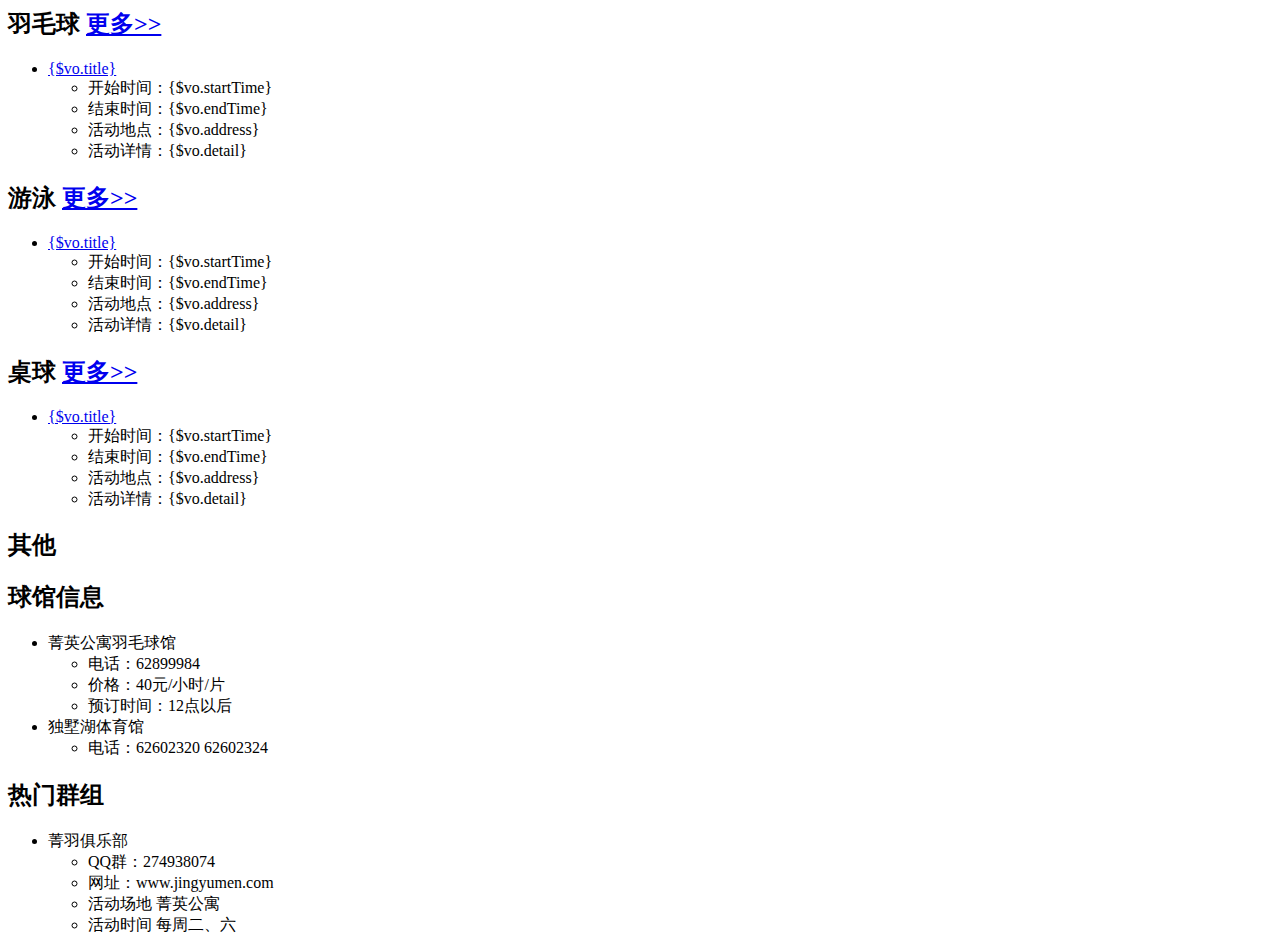
<file: Index/Tpl/default/Index/index.html>
<include file='Common:header'/>
<title>Antsclub</title>
</head>
<body>
<include file='Common:nav'/>
	<div id="wrapper">
		<div id="content">
			<div id="left">
				<div class="info">
					<div class="hd">
						<h2>羽毛球
							<span class="more">
								<a href="{:U('Activity/more',array('c'=>'ba'))}">更多>></a>
							</span>	
						</h2>
					</div>
					<ul>
						<foreach name="badmintonList" item="vo">
							<li class="info_r">
								<div class="title_l"><a href="{:U('Activity/view',array('id'=>$vo['id']))}">{$vo.title}</a></div>
								<ul class="detail_l">
									<li>开始时间：{$vo.startTime}</li>
									<li>结束时间：{$vo.endTime}</li>
									<li>活动地点：{$vo.address}</li>
									<li>活动详情：{$vo.detail}</li>
								</ul>
							</li>	
						</foreach>		
					</ul>
				</div>
				<div class="info">
					<div class="hd">
						<h2>游泳
							<span class="more">
								<a href="{:U('Activity/more',array('c'=>'sw'))}">更多>></a>
							</span>	
						</h2>
					</div>
					<ul>
						<foreach name="swimmingList" item="vo">
							<li class="info_r">
								<div class="title_l"><a href="{:U('Activity/view',array('id'=>$vo['id']))}">{$vo.title}</a></div>
								<ul class="detail_l">
									<li>开始时间：{$vo.startTime}</li>
									<li>结束时间：{$vo.endTime}</li>
									<li>活动地点：{$vo.address}</li>
									<li>活动详情：{$vo.detail}</li>
								</ul>
							</li>	
						</foreach>
					</ul>
				</div>
				<div class="info">
					<div class="hd">
						<h2>桌球
							<span class="more">
								<a href="{:U('Activity/more',array('c'=>'bi'))}">更多>></a>
							</span>	
						</h2>
					</div>
					<ul>
						<foreach name="billiardsList" item="vo">
							<li class="info_r">
								<div class="title_l"><a href="{:U('Activity/view',array('id'=>$vo['id']))}">{$vo.title}</a></div>
								<ul class="detail_l">
									<li>开始时间：{$vo.startTime}</li>
									<li>结束时间：{$vo.endTime}</li>
									<li>活动地点：{$vo.address}</li>
									<li>活动详情：{$vo.detail}</li>
								</ul>
							</li>	
						</foreach>		
					</ul>
				</div>
				
				<div class="info">
					<div class="hd">
						<h2>其他
						</h2>
					</div>
					<ul>
					</ul>
				</div>
			</div>
			<div id="right">
				<div class="active_info">
					<div class="hd">
						<h2>球馆信息
						</h2>
					</div>
					<ul>
						<li class="info_l active">
							<div class="title_l">菁英公寓羽毛球馆</div>
							<ul class="detail_l">
								<li>电话：62899984</li>
								<li>价格：40元/小时/片</li>
								<li>预订时间：12点以后</li>
							</ul>
						</li>
						<li class="info_l active">
							<div class="title_l">独墅湖体育馆</div>
							<ul class="detail_l">
								<li>电话：62602320  62602324</li>
							</ul>
						</li>
					</ul>
				</div>	
				<div class="active_info">
					<div class="hd">
						<h2>热门群组
						</h2>
					</div>
					<ul>
						<li class="info_l active">
							<div class="title_l">菁羽俱乐部</div>
							<ul class="detail_l">
								<li>QQ群：274938074</li>
								<li>网址：www.jingyumen.com</li>
								<li>活动场地 菁英公寓</li>
								<li>活动时间 每周二、六</li>
							</ul>
						</li>
					</ul>
				</div>
			</div>
		</div>
	</div>
</body>
</html>
</file>
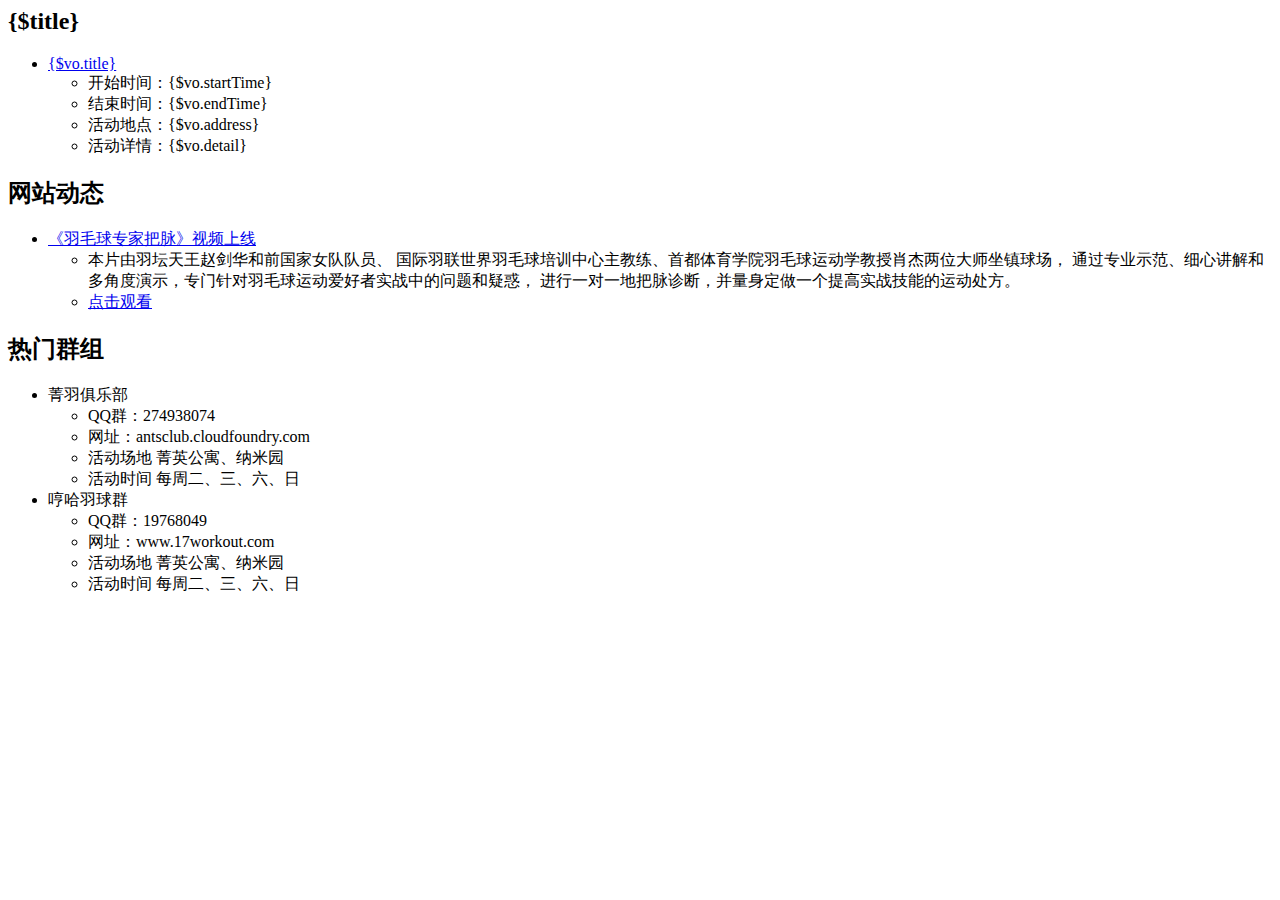
<file: Index/Tpl/default/Activity/more.html>
<include file='Common:header'/>
<title>Antsclub</title>
</head>
<body>
<include file='Common:nav'/>
	<div id="wrapper">
		<div id="content">
			<div id="left">
				<div class="info">
					<div class="hd">
						<h2>{$title}
						</h2>
					</div>
					<ul>
						<foreach name="list" item="vo">
							<li class="info_r">
								<div class="title_l"><a href="{:U('Activity/view',array('id'=>$vo['id']))}">{$vo.title}</a></div>
								<ul class="detail_l">
									<li>开始时间：{$vo.startTime}</li>
									<li>结束时间：{$vo.endTime}</li>
									<li>活动地点：{$vo.address}</li>
									<li>活动详情：{$vo.detail}</li>
								</ul>
							</li>	
						</foreach>		
					</ul>
				</div>
			</div>
			<div id="right">
				<div class="active_info">
					<div class="hd">
						<h2>网站动态
						</h2>
					</div>
					<ul>
						<li class="info_l active">
							<div class="title_l"><a href="/video/video_list.jsp">《羽毛球专家把脉》视频上线</a></div>
							<ul class="detail_l">
								<li>本片由羽坛天王赵剑华和前国家女队队员、
								国际羽联世界羽毛球培训中心主教练、首都体育学院羽毛球运动学教授肖杰两位大师坐镇球场，
								通过专业示范、细心讲解和多角度演示，专门针对羽毛球运动爱好者实战中的问题和疑惑，
								进行一对一地把脉诊断，并量身定做一个提高实战技能的运动处方。</li>
								<li><a href="/video/video_list.jsp">点击观看</a></li>
							</ul>
						</li>	
					</ul>
				</div>	
				<div class="active_info">
					<div class="hd">
						<h2>热门群组
						</h2>
					</div>
					<ul>
						<li class="info_l active">
							<div class="title_l">菁羽俱乐部</div>
							<ul class="detail_l">
								<li>QQ群：274938074</li>
								<li>网址：antsclub.cloudfoundry.com</li>
								<li>活动场地 菁英公寓、纳米园</li>
								<li>活动时间 每周二、三、六、日</li>
							</ul>
						</li>
						<li class="info_l active">
							<div class="title_l">哼哈羽球群</div>
							<ul class="detail_l">
								<li>QQ群：19768049</li>
								<li>网址：www.17workout.com</li>
								<li>活动场地 菁英公寓、纳米园</li>
								<li>活动时间 每周二、三、六、日</li>
							</ul>
						</li>		
					</ul>
				</div>
			</div>
		</div>
	</div>
</body>
</html>
</file>
